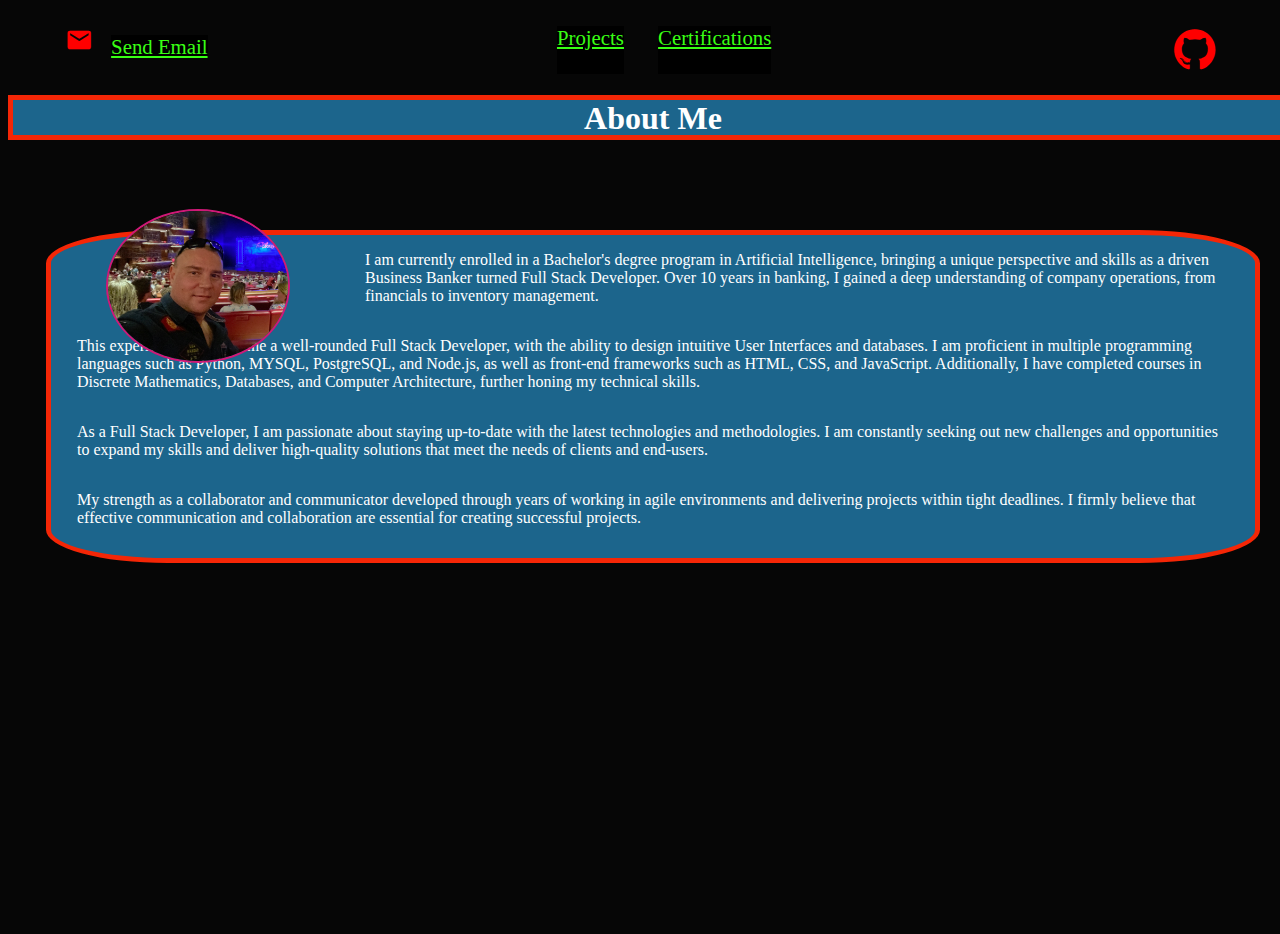
<file: index.html>
<!DOCTYPE html>
<html lang="en">
<head>
    <meta charset="UTF-8">
    <meta http-equiv="X-UA-Compatible" content="IE=edge">
    <meta name="viewport" content="width=device-width, initial-scale=1.0">
    
    <!-- Link to Style Sheet -->
    <link rel="stylesheet" href="css/style.css">
    <link rel="stylesheet" href="css/background.css">
    <link rel="stylesheet" href="css/media.css">
    <link href="https://fonts.googleapis.com/icon?family=Material+Icons" rel="stylesheet">
    <link rel="stylesheet" href="https://cdnjs.cloudflare.com/ajax/libs/font-awesome/4.7.0/css/font-awesome.min.css">


    <title>Index</title>
</head>
<body class="main">

    <!-- navigation bar  -->
    <div id="topLine">
        <div id="emailDiv">
            <i id="emailIcon"  class="material-icons" style="font-size:28px;color:red">email</i>
            <a class="topLineLinks" id="email" href="mailto:christiaan@infinitusglobal.net">Send Email</a>
        </div>
    
        <nav>
            <a class="topLineLinks" href="project.html">Projects</a>
            <a class="topLineLinks" href="certification.html">Certifications</a>
        </nav>

        <div id="gitIcon">
            <a href="https://github.com/8agus?tab=repositories" target="_blank">
                <i class="fa fa-github" style="font-size:48px;color:red"></i>
            </a>
        </div>


    </div>
    
    
    <!-- About me section -->

    <!-- About Me Heading  -->
    <h1>About Me</h1>

    <section id="about">

        <!-- Profile Pic -->
        <div id="profileDivPic">
            <img id="profileImg" src="img/profile_pic.jpeg" alt="Profile Picture">
        </div>

        <!-- Profile  write up -->
            <p id="paragraph1">I am currently enrolled in a Bachelor's degree program in Artificial Intelligence, bringing a unique perspective and skills as a driven Business Banker turned Full Stack Developer. Over 10 years in banking, I gained a deep understanding of company operations, from financials to inventory management.</</p>
            
            <p  id="paragraph2">This experience has made me a well-rounded Full Stack Developer, with the ability to design intuitive User Interfaces and databases. I am proficient in multiple programming languages such as Python, MYSQL, PostgreSQL, and Node.js, as well as front-end frameworks such as HTML, CSS, and JavaScript. Additionally, I have completed courses in Discrete Mathematics, Databases, and Computer Architecture, further honing my technical skills.</p>

            <p  id="paragraph3">As a Full Stack Developer, I am passionate about staying up-to-date with the latest technologies and methodologies. I am constantly seeking out new challenges and opportunities to expand my skills and deliver high-quality solutions that meet the needs of clients and end-users.</p>

            <p  id="paragraph4">My strength as a collaborator and communicator developed through years of working in agile environments and delivering projects within tight deadlines. I firmly believe that effective communication and collaboration are essential for creating successful projects.</p>

    </section>


    <script src="background.js"></script>
</body>
</html>
</file>
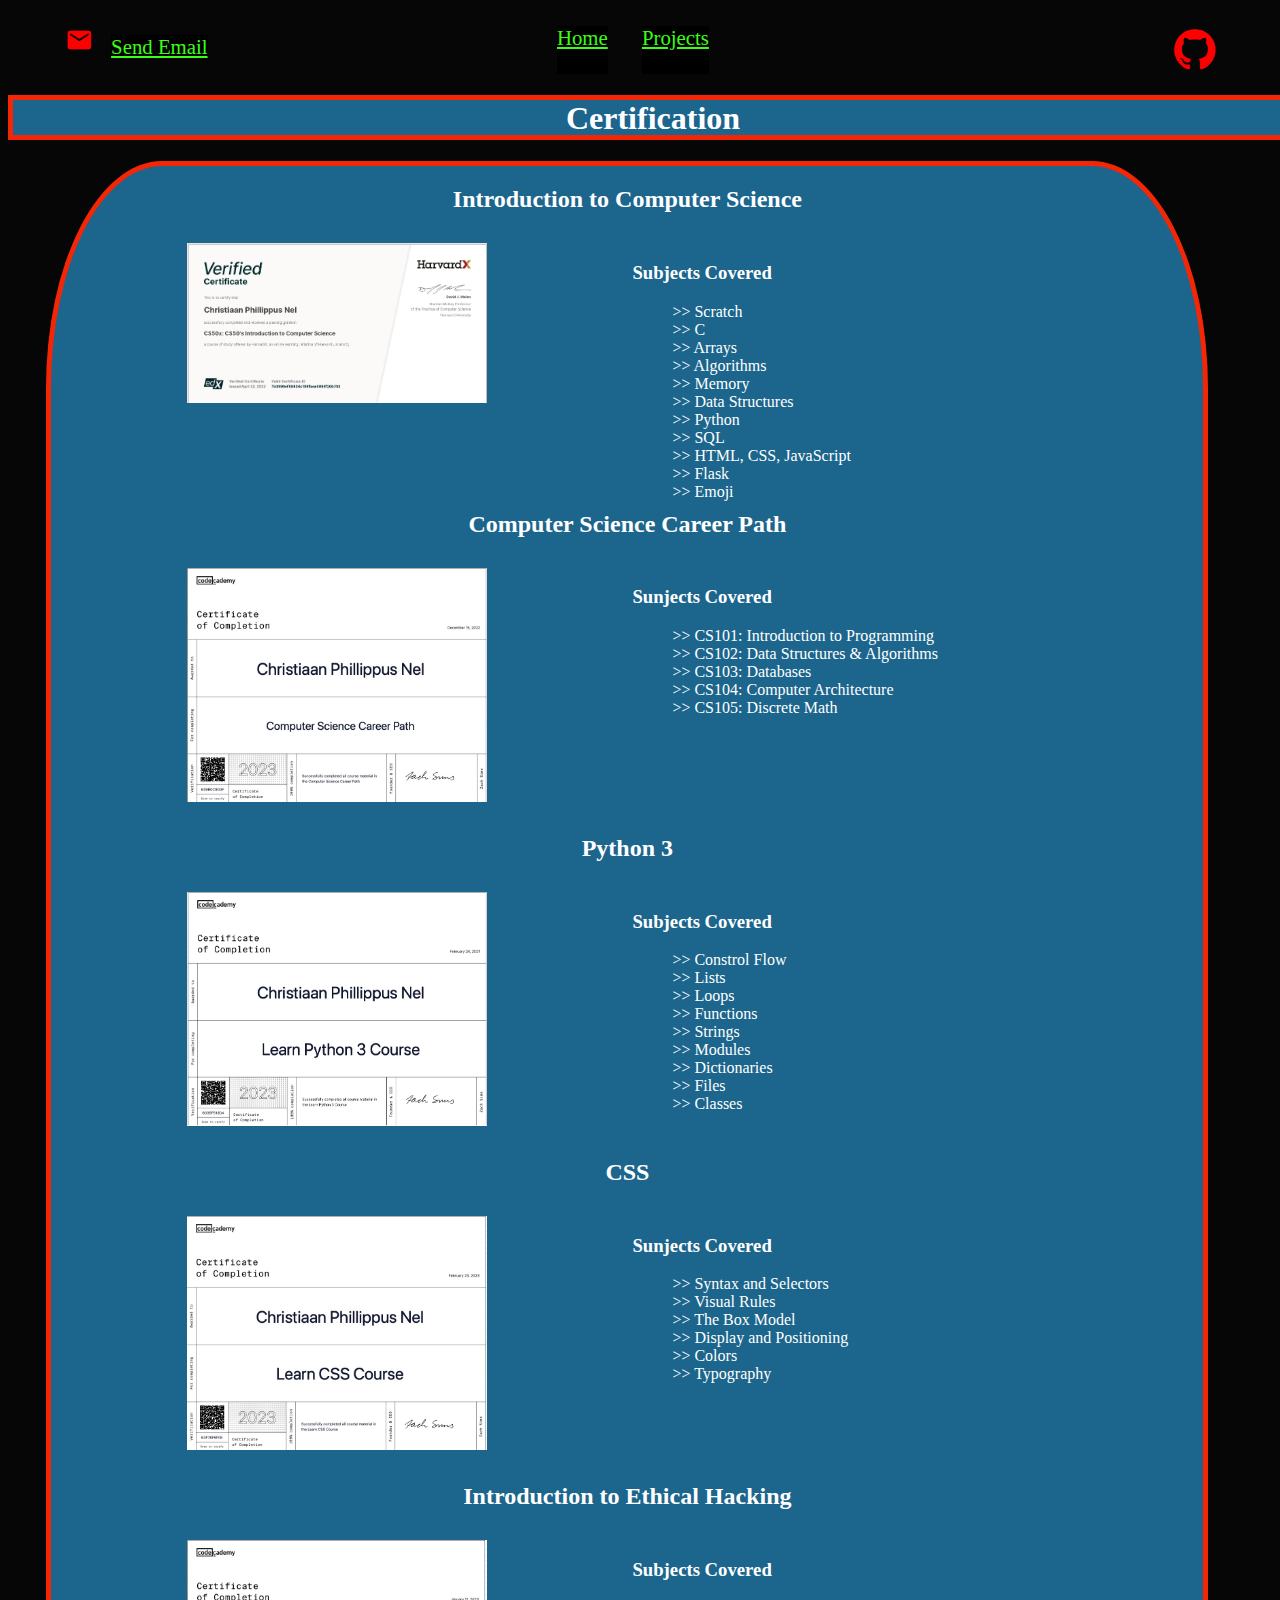
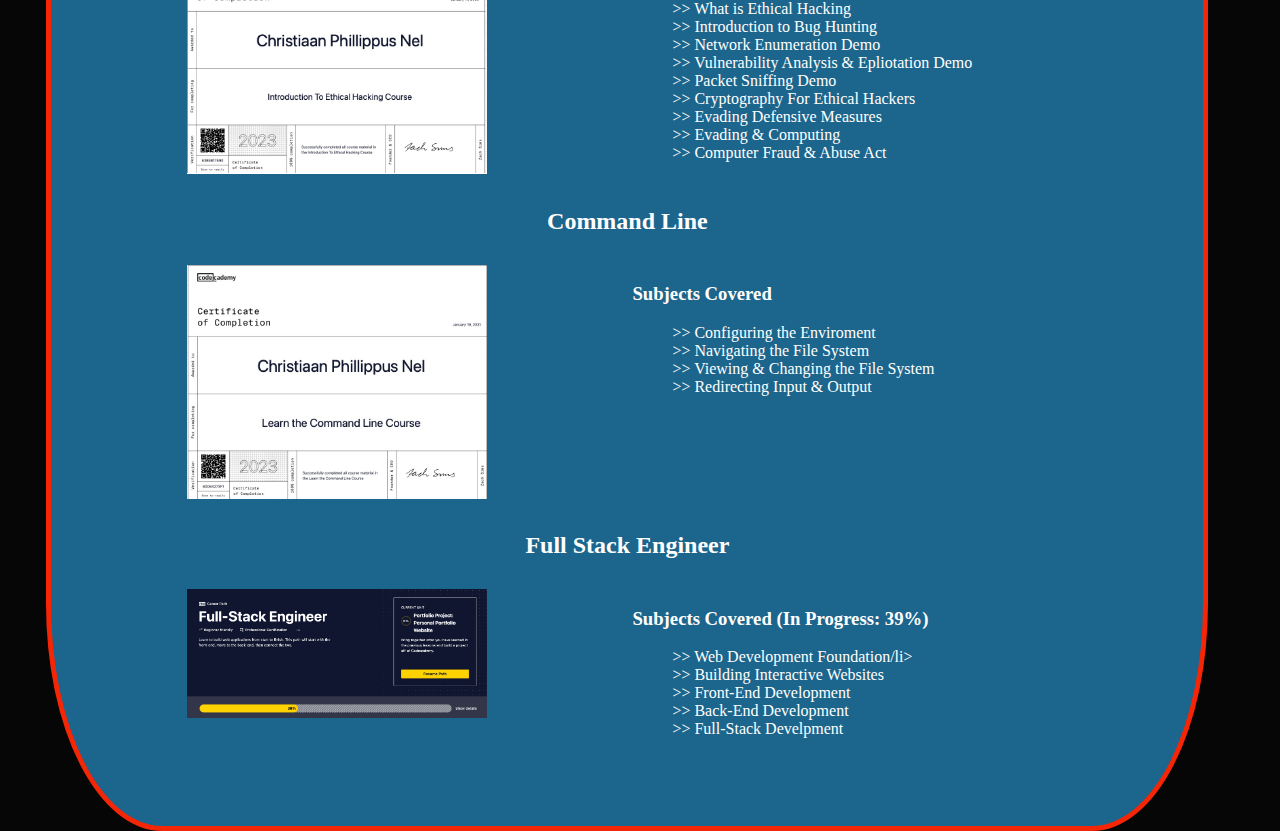
<file: certification.html>
<!DOCTYPE html>
<html lang="en">
<head>
    <meta charset="UTF-8">
    <meta http-equiv="X-UA-Compatible" content="IE=edge">
    <meta name="viewport" content="width=device-width, initial-scale=1.0">
    
    <!-- Link to Style Sheet -->
    <link rel="stylesheet" href="css/style.css">
    <link rel="stylesheet" href="css/background.css">
    <link rel="stylesheet" href="css/media.css">
    <link href="https://fonts.googleapis.com/icon?family=Material+Icons" rel="stylesheet">
    <link rel="stylesheet" href="https://cdnjs.cloudflare.com/ajax/libs/font-awesome/4.7.0/css/font-awesome.min.css">


    <title>Certification</title>
</head>
    <body class="main">
               
    <div id="topLine">
        <div id="emailDiv">
            <i id="emailIcon" class="material-icons" style="font-size:28px;color:red">email</i>
            <a class="topLineLinks" id="email" href="mailto:christiaan@infinitusglobal.net">Send Email</a>
        </div>
    
        <nav>
            <a class="topLineLinks" href="index.html">Home</a>
            <a class="topLineLinks" href="project.html">Projects</a>
        </nav>

        <div id="gitIcon">
            <a href="https://github.com/8agus?tab=repositories" target="_blank"><i class="fa fa-github" style="font-size:48px;color:red"></i></a>
        </div>
    
    
    </div>

    <h1>Certification</h1>
    
    <section id="certification">
        <H2 id="cs50head">Introduction to Computer Science</h2>
        <div id="cs50pic" onclick="openLink(cs50)"></div>
        <article id="cs50Topic">
            <h3><strong>Subjects Covered</strong></h3>
            <ul>
                <li>>> Scratch</li>
                <li>>> C</li>
                <li>>> Arrays</li>
                <li>>> Algorithms</li>
                <li>>> Memory</li>
                <li>>> Data Structures</li>
                <li>>> Python</li>
                <li>>> SQL</li>
                <li>>> HTML, CSS, JavaScript</li>
                <li>>> Flask</li>
                <li>>> Emoji</li>
            </ul>

        </article>

        <h2 id="cshead">Computer Science Career Path</h2>
        <div id="csPic" class="certBox" onclick="openLink(cs)"></div>
        <article id="csTopic">
            <h3><strong>Sunjects Covered</strong></h3>
            <ul>
                <li>>> CS101: Introduction to Programming</li>
                <li>>> CS102: Data Structures & Algorithms</li>
                <li>>> CS103: Databases</li>
                <li>>> CS104: Computer Architecture</li>
                <li>>> CS105: Discrete Math</li>
            </ul>
        </article>

        <h2 id="csshead">CSS</h2>
        <div id="cssPic" class="certBox" onclick="openLink(css)"></div>
        <article id="cssTopic">
            <h3><strong>Sunjects Covered</strong></h3>
            <ul>
                <li>>> Syntax and Selectors</li>
                <li>>> Visual Rules</li>
                <li>>> The Box Model</li>
                <li>>> Display and Positioning</li>
                <li>>> Colors</li>
                <li>>> Typography</li>
            </ul>
        </article>
    
        <h2 id="pythonhead">Python 3</h2>
        <div id="pythonPic" class="certBox" onclick="openLink(python)"></div>
        <article id="pythonTopic">
            <h3><strong>Subjects Covered</strong></h3>
            <ul>
                <li>>> Constrol Flow</li>
                <li>>> Lists</li>
                <li>>> Loops</li>
                <li>>> Functions</li>
                <li>>> Strings</li>
                <li>>> Modules</li>
                <li>>> Dictionaries</li>
                <li>>> Files</li>
                <li>>> Classes</li>
            </ul>
        </article>

        <h2 id="eHackHead">Introduction to Ethical Hacking</h2>
        <div id="eHackPic" class="certBox" onclick="openLink(eHack)"></div>
        <article id="eHackTopic">
            <h3><strong>Subjects Covered</strong></h3>
            <ul>
                <li>>> What is Ethical Hacking</li>
                <li>>> Introduction to Bug Hunting</li>
                <li>>> Network Enumeration Demo</li>
                <li>>> Vulnerability Analysis & Epliotation Demo</li>
                <li>>> Packet Sniffing Demo</li>
                <li>>> Cryptography For Ethical Hackers</li>
                <li>>> Evading Defensive Measures</li>
                <li>>> Evading & Computing</li>
                <li>>> Computer Fraud & Abuse Act</li>
            </ul>
        </article>

        <h2 id="clHead">Command Line</h2>
        <div id="clpic" class="certBox" onclick="openLink(cl)"></div>
        <article id="clTopic">
            <h3><strong>Subjects Covered</strong></h3>
            <ul>
                <li>>> Configuring the Enviroment</li>
                <li>>> Navigating the File System</li>
                <li>>> Viewing & Changing the File System</li>
                <li>>> Redirecting Input & Output</li>
            </ul>

        </article>

        <h2 id="stackHead">Full Stack Engineer</h2>
        <div id="stackPic"></div>
        <article id="stackTopic">
            <h3><strong>Subjects Covered (In Progress: 39%)</strong> </h3>
            <ul>
                <li>>> Web Development Foundation/li>
                <li>>> Building Interactive Websites</li>
                <li>>> Front-End Development</li>
                <li>>> Back-End Development</li>
                <li>>> Full-Stack Develpment</li>
            </ul>
        </article>

</section>
<script src="background.js"></script>
<script src="linkopen.js"></script>
</body>
</html>
</file>
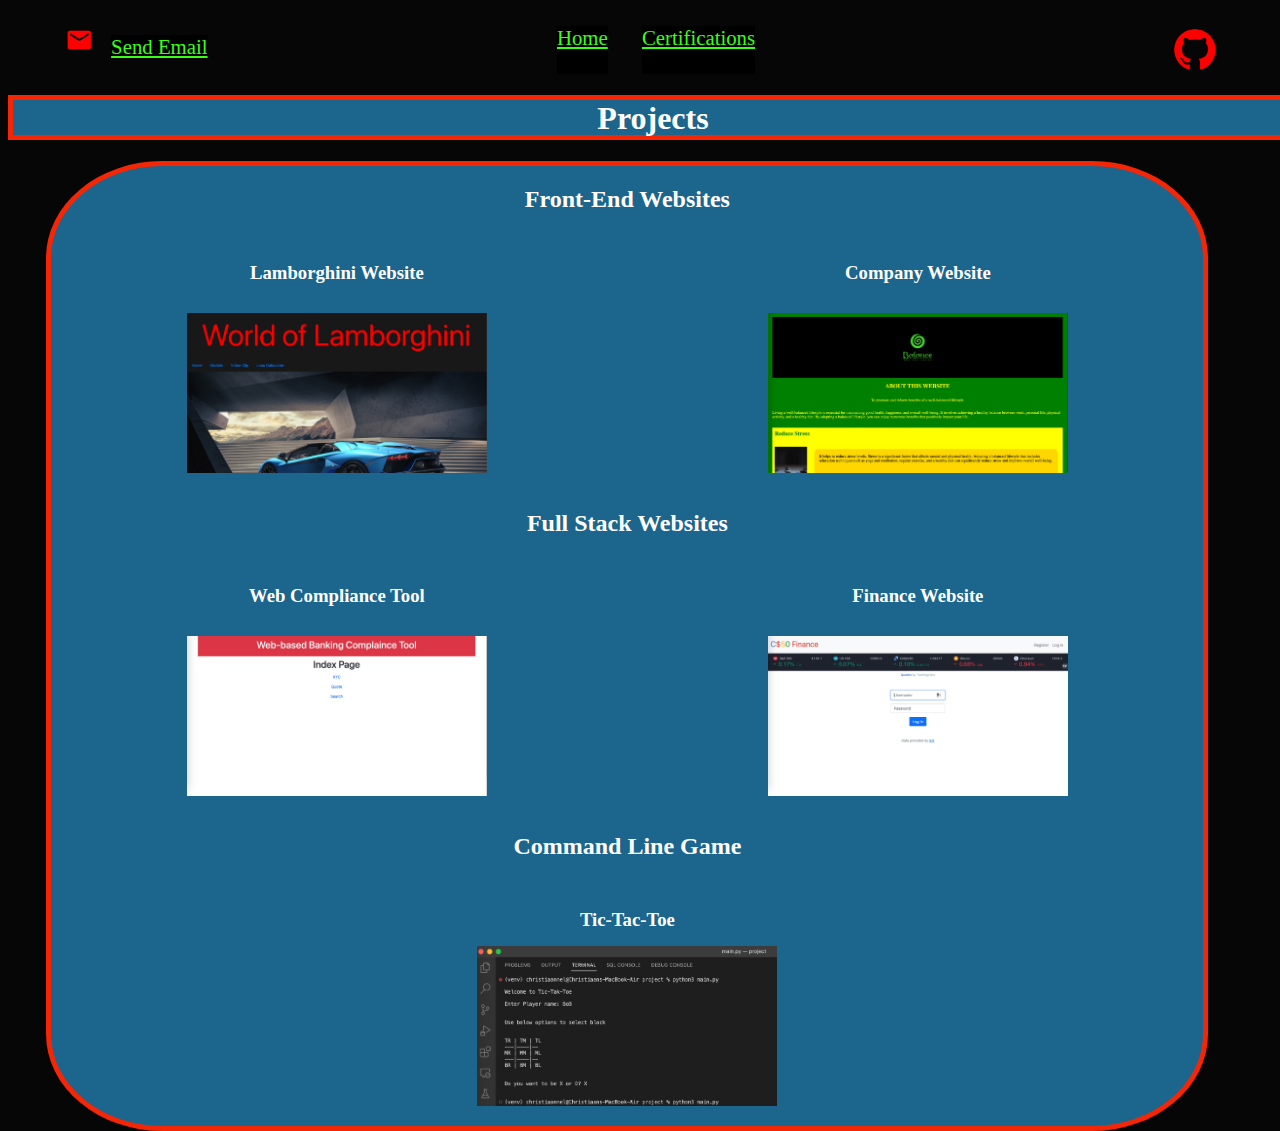
<file: project.html>
<!DOCTYPE html>
<html lang="en">
<head>
    <meta charset="UTF-8">
    <meta http-equiv="X-UA-Compatible" content="IE=edge">
    <meta name="viewport" content="width=device-width, initial-scale=1.0">
    
    <!-- Link to Style Sheet -->
    <link rel="stylesheet" href="css/style.css">
    <link rel="stylesheet" href="css/background.css">
    <link rel="stylesheet" href="css/media.css">
    <link href="https://fonts.googleapis.com/icon?family=Material+Icons" rel="stylesheet">
    <link rel="stylesheet" href="https://cdnjs.cloudflare.com/ajax/libs/font-awesome/4.7.0/css/font-awesome.min.css">



    <title>Projects</title>
</head>
<body class="main">

    <!-- Navigation barr -->
    <div id="topLine">
        <div id="emailDiv">
            <i id="emailIcon" class="material-icons" style="font-size:28px;color:red">email</i>
            <a class="topLineLinks" id="email" href="mailto:christiaan@infinitusglobal.net">Send Email</a>
        </div>
    
        <nav>
            <a class="topLineLinks" href="index.html">Home</a>
            <a class="topLineLinks" href="certification.html">Certifications</a>
        </nav>

        <div id="gitIcon">
            <a href="https://github.com/8agus?tab=repositories" target="_blank"><i class="fa fa-github" style="font-size:48px;color:red"></i></a>
        </div>
    </div>

<!-- Project Section -->
<h1>Projects</h1>
<section id="project">

<!-- Static Websites  -->
<h2 class="staticHeading">Front-End Websites</h2>

<h3 class="lamboHeading">Lamborghini Website</h3>
<div class="lamboBox" >
    <span class="modal">
        <p>The website showcases a Lamborghini design website. The website uses several features and development skills to create a visually appealing and responsive website. Here are some of the main features and skills used in its development:</p>
        <ol>
            <li>1. HTML: The website uses HTML to create the structure of the page, including the header, navigation, and content sections.</li>
            <li>2. CSS: The website uses CSS to add styling and visual effects to the HTML elements, such as font styles, colors, and layout.</li>
            <li>3.	Responsive Design: The website is designed to be responsive, meaning it adjusts its layout and content to fit the screen size of different devices, such as desktops, laptops, tablets, and mobile phones.</li>
            <li>4.	Bootstrap Framework: The website uses the Bootstrap framework, a popular HTML, CSS, and JavaScript framework, to help with the responsive design and layout of the website.</li>
            <li>5.	JavaScript: The website uses JavaScript to add interactivity and dynamic effects, such as smooth scrolling and a lightbox gallery for the images.</li>
        </ol>
        <p>Overall, the website demonstrates a good use of HTML, CSS, JavaScript, and the Bootstrap framework to create a visually appealing and responsive website showcasing Lamborghinis.</p>
        <button><a class="projectLinks" href="https://8agus.github.io/8agus.github.io-lamborghini/" target="_blank">Link to website</a></button>
        <button><a class="projectLinks" href="https://github.com/8agus/8agus.github.io-lamborghini" target="_blank">Link to code</a></button>

    </span>

</div>

<h3 class="compWebHead">Company Website</h3>
<div class="compWebBox" >
    <span class="modal">
        <p>The website is a simple business website that provides information about a fictional company called "Balance and Wellness". The website uses several features and development skills to create a professional and functional website. Here are some of the main features and skills used in its development:</p>
        <ol>
            <li>1.	HTML: The website uses HTML to create the structure of the page, including the header, navigation, and content sections.</li>
            <li>2.	CSS: The website uses CSS to add styling and visual effects to the HTML elements, such as font styles, colors, and layout.</li>
            <li>3.	Responsive Design: The website is designed to be responsive, meaning it adjusts its layout and content to fit the screen size of different devices, such as desktops, laptops, tablets, and mobile phones.</li>
            <li>4.	Bootstrap Framework: The website uses the Bootstrap framework to help with the responsive design and layout of the website.</li>
            <li>5.	JavaScript: The website uses JavaScript to add interactivity and dynamic effects, such as smooth scrolling and a contact form.</li>
            <li>6.	Google Fonts: The website uses Google Fonts to add custom fonts to the website.</li>
            <li>7.	Font Awesome Icons: The website uses Font Awesome Icons to add custom icons to the website.</li>
            <li>8.	GitHub Pages: The website is hosted on GitHub Pages.</li>
        </ol>
        <p>Overall, the website demonstrates a good use of HTML, CSS, JavaScript, and the Bootstrap framework to create a professional and functional business website. The website also includes custom fonts and icons to add some visual interest, and a contact form to allow visitors to get in touch with the company.</p>
        <button><a class="projectLinks" href="https://8agus.github.io/8agus.github.io-business_website/" target="_blank">Link to website</a></button>
        <button><a class="projectLinks" href="https://github.com/8agus/8agus.github.io-business_website" target="_blank">Link to code</a></button>
    </span>
    

</div>

<!-- Dinamic Websites -->
<h2 class="dinamicHeading">Full Stack Websites</h2>

<h3 class="webCompHead">Web Compliance Tool</h3>
<div class="webCompBox">
    <span class="modal">
        <p>The Web-based banking compliance tool is a project that aims to create a website with several features to capture information during the bank account opening process. The website uses the following features and development skills:</p>
        <ol>
            <li>1.	HTML and CSS: The website uses HTML and CSS to create the structure and styling of the web pages, including the KYC page, search page, and quote page.</li>
            <li>2.	Flask: Flask is a Python web framework used to develop the backend of the website, handling user requests and data processing.</li>
            <li>3.	SQLite: The website uses SQLite to store the KYC information entered by the user, making it easily accessible for future use.</li>
            <li>4.	Web Automation: The website uses web automation techniques to automate the web searches that need to be performed on the KYC information entered by the user, reducing the time and effort required to perform these searches manually.</li>
            <li>5.	Email Integration: The website integrates with an email service to automatically send quotes to the user after they have answered the eight questions on the quote page.</li>
            <li>6.	cs50: The website uses the cs50 library to handle user input and validation, ensuring that all data entered is in the correct format.</li>
        </ol>
        <p>Overall, the Web-based banking compliance tool demonstrates a good use of HTML, CSS, Flask, SQLite, web automation, email integration, and cs50 library to create a user-friendly website that streamlines the bank account opening process by capturing and processing the required information efficiently.</p>
        <button><a class="projectLinks" href="https://drive.google.com/file/d/1POL3zgtGBOkykttEZT_XekBdRp2hXSD7/view?usp=sharing" target="_blank">Demo Video</a></button>
        <button><a class="projectLinks" href="https://github.com/8agus/8agus.github.io-compliance_tool" target="_blank">Link to code</a></button>
    </span>
</div>

<h3 class="finWebHead">Finance Website</h3>
<div class="finWebBox">
    <span class="modal">
        <p>This is a Python Flask web application that simulates a stock trading platform. The following are the features implemented and the skills used for the website development:</p>
        <ol>
            <li>1.  Python Flask was used to develop the backend of the website.</li>
            <li>2.  HTML, CSS, and JavaScript were used to develop the frontend of the website.</li>
            <li>3.	The website uses SQLite database to store and retrieve </li>
            <li>4.	The website also uses CS50 Library to interact with the database.</li>
            <li>5.	The helpers.py module provides the necessary helper functions for the website, such as generating error messages and checking user authentication.</li>
            <li>6.	The website also uses Werkzeug Security to hash and verify user passwords.</li>
            <li>7.	The Flask-Session extension was used to configure session to use filesystem instead of signed cookies.</li>
            <li>8.	The tempfile module was used to create a temporary directory for the session data.</li>
            <li>9.	The website uses YH Finance API to get the live stock prices.</li>
            <li>10.	The website uses Jinja2 template engine to render the HTML templates.</li>
            <li>11.	The website implements the following features:</li>
            <li class="liIndent" >o	User registration and authentication</li>
            <li class="liIndent">o	Display of user's portfolio of stocks with their current value and live price.</li>
            <li class="liIndent">o	Purchase of stocks by the user</li>
            <li class="liIndent">o	Selling of stocks by the user</li>
            <li class="liIndent">o	Transaction history of the u</li>
        </ol>
    
        <button><a class="projectLinks" href="https://drive.google.com/file/d/1e8gBWIj-7iGM6WaFMw3AifFU6GqSzDVZ/view?usp=share_link" target="_blank">Demo Video</a></button>
        <button><a class="projectLinks" href="https://github.com/8agus/financial_website" target="_blank">Link to code</a></button>
    </span>
</div>


<!-- Game  -->
<h2 class="gameHead">Command Line Game</h2>

<h3 class="comLineHead">Tic-Tac-Toe</h3>
<div class="comLineBox">
    <span class="modal">
        <p>To write a tic-tac-toe game that can be played in the command line, you need to be familiar with programming fundamentals such as variables, data types, functions, loops, conditionals, and user input/output. You should also have knowledge of Python programming language, as well as the Python Standard Library.</p>
        <p>The main function sets up the game board, prompts the user to choose their symbol, and begins the game by calling the make_selection function.</p>
        <p>The program uses the choices function from the Python random module to randomly select the computer's move. The setup_board function initializes the game board, and the print_board function displays the board on the screen. The check_for_winner function checks if there is a winner based on the current state of the board.</p>
        <p>The pc_select function is responsible for selecting a random block on the board for the computer. The make_selection function prompts the user to select a block on the board, updates the board with the user's move, and calls the check_for_winner function to see if the user has won. If no winner is found, the function prompts the computer to make its move and continues until a winner is found or the game ends in a tie.</p>
        <button><a class="projectLinks" href="https://drive.google.com/file/d/1m-DbID7CDP8672FT8x-mX5zxJ0V_sseV/view?usp=sharing" target="_blank">Demo Video</a></button>
        <button><a class="projectLinks" href="https://github.com/8agus/tic_tac_toe_cli" target="_blank">Link to code</a></button>
    </span>
</div>

</section>
<script src="background.js"></script>

</body>
</html>
</file>
<file: css/style.css>
body {
    background-color: rgb(6, 6, 6);
    /* color: white; */
    color: #39FF14;
}

/* Navigation bar, Email, Github, linkedin */
#topLine {
    display: grid;
    position: relative;
    width: 100%;
    grid-template-areas: 'emailDiv nav gitIcon';
        grid-template-columns: 1fr 3fr 0.5fr;
        margin-top: 2%;
}

.topLineLinks {
    color: #39FF14;
    font-size: 1.3em;
    margin-left: 5%;
    background-color: black;
}

#emailDiv {
    position: relative;
    grid-area: emailDiv;
    left: 20%;
}

nav {
    grid-area: nav;
}

#gitIcon {
    position: relative;
    grid-area: gitIcon;
    left: 20%;
}

nav {
    position: relative;
    left: 27%;
    display: flex;
    width: 80%;
} 


li {
    display: inline;
}

/* Turquoise boxes */
#about,
#project,
#certification {
    width: 90%;
    left: 3%;
    border-radius: 10%;
    position: relative;
    background-color: #1C658C;
    border: 5px solid #f42606;
    color: white;
}

/* About Me Section  */
h1 {
    background-color: #1C658C;
    text-align: center;
    border: 5px solid #f42606;
    width: 100%;
    height: 35px;
    color: white;

}

#about {
    display: grid;
    position: relative;
    grid-template-areas: 'profileDivPic paragraph1'
                         'paragraph2 paragraph2'
                         'paragraph3 paragraph3'
                         'paragraph4 paragraph4';
    grid-template-columns: 1fr 3fr;
    grid-template-rows: 0.01fr 0.13fr 0.26fr 0.18fr 0.18fr;
    /* border: 2px solid rgb(207, 25, 119); */
    justify-items: center;
    padding-left: 2%;
    padding-right: 2%;
    margin-top: 7%;
}

#profileDivPic{
    width: auto;
    height: 150px;
    position: absolute;   
    left: 10%;
    top: -80%;
    z-index: auto;
    margin-top: 15%;
}

#profileImg {
    max-width: 100%;
    max-height: 100%;
    display: block;
    background-size: cover;
    border-radius: 50%;
    border: 2px solid rgb(207, 25, 119);

}

#profileDivPic {
    grid-area: profileDivPic;
}

#paragraph1 {
    grid-area: paragraph1;
}

#paragraph2 {
    grid-area: paragraph2;
}

#paragraph3 {
    grid-area: paragraph3;
}

#paragraph4 {
    grid-area: paragraph4;
}


                /* Project Section */
#project h1 {
    background-color: #1C658C;
    text-align: center;
    border: 2px solid black;
    width: 100%;
    height: 10px;
}

#project div {
    width: 300px;
    height: 160px;
    background-size: 100%;
    background-repeat: no-repeat;
    background-size: cover;

}   

.modal {
    position: fixed;
    top: 50%;
    left: 50%;
    transform: translate(-50%, -50%) scale(0);
    /* transition: 200ms ease-in-out; */
    border: 1px solid black;
    border-radius: 10px;
    z-index: 10;
    background-color: white;
    width: 500px;
    max-width: 80%;
    padding-left: 2%;
    padding-right: 2%;
  }

.comLineBox:hover > .modal,
.finWebBox:hover > .modal,
.webCompBox:hover > .modal,
.compWebBox:hover > .modal,
.lamboBox:hover > .modal {
    transform: translate(-50%, -50%) scale(1);
    color: black;
}

button {
    position: relative;
    left: 33%;
    transform: translate(-55%);
    margin-left: 5%;
    margin-bottom: 5%;
    width: 120px;
}

  .liIndent {
    padding-left: 20px;
  }

#project {
    display: grid;
    position: relative;
    grid-template-areas: 
                         'staticHeading staticHeading'
                         'lamboHeading compWebHead'
                         'lamboBox compWebBox'
                         'dinamicHeading dinamicHeading'
                         'webCompHead finWebHead'
                         'webCompBox finWebBox'
                         'gameHead gameHead'
                         'comLineHead comLineHead'
                         'comLineBox comLineBox';

    grid-template-columns: 1fr 1fr;
    grid-template-rows: repeat(3, 0.5fr 0.5fr 2.5fr);   
    justify-items: center;
    gap: 10px;
}


.staticHeading {
    grid-area: staticHeading;
}

.lamboHeading {
    grid-area: lamboHeading;
}

.compWebHead {
    grid-area: compWebHead;
}

.lamboBox {
    grid-area: lamboBox;
    background-image: url('../img/lambo.jpg');

}   

.compWebBox {
    grid-area: compWebBox;
    background-image: url('../img/company_website.jpg');
}

.dinamicHeading {
    grid-area: dinamicHeading;
}

.webCompHead {
    grid-area: webCompHead;
} 

.finWebHead {
    grid-area: finWebHead;
}

.webCompBox {
    grid-area: webCompBox;
    background-image: url('../img/Web\ Base\ Banking\ tool\ .jpg');
} 

.finWebBox {
    grid-area: finWebBox;
    background-image: url('../img/finance.jpg');
} 

.gameHead {
    grid-area: gameHead;
}

.comLineHead {
    grid-area: comLineHead;
}

.comLineBox {
    grid-area: comLineBox;
    background-image: url('../img/tictactoe.jpg');
    position: absolute;
    bottom: 20px;
}
    /* Certification Page  */

.certBox {
    width: 300px;
    height: 234px;
    /* background-size: 100%; */
    background-repeat: no-repeat;
    background-size: cover;
                    }



#cs50pic:hover,     
.certBox:hover{
    transform: translatey(-10%);
    cursor: grab;
    border: 5px solid #f42606;
    
}
                    
#certification {
    display: grid;
    position: relative;
    grid-template-areas: 'cs50head cs50head'
                         'cs50pic cs50Topic'
                         'cshead cshead' 
                         'csPic csTopic'
                         'pythonhead pythonhead'
                         'pythonPic pythonTopic'
                         'csshead csshead' 
                         'cssPic cssTopic'
                         'eHackHead eHackHead'
                         'eHackPic eHackTopic'
                         'clHead clHead'
                         'clpic clTopic'
                         'stackHead stackHead'
                         'stackPic stackTopic';
    grid-template-columns: 1fr 1fr;
    grid-template-rows: repeat(7, 0.5fr 3fr);
    justify-items: center;
    gap: 10px;
}



#cs50head {
    grid-area: cs50head;
}

#cshead {
    grid-area: cshead;
}

#cs50pic {
    grid-area: cs50pic;
    background-image: url('../img/cs50.jpg');
    width: 300px;
    height: 160px;
    background-size: 100%;
    background-repeat: no-repeat;
    background-size: cover;
}

#cs50Topic {
    grid-area: cs50Topic;
    height: 160px;
}

#csPic {
    grid-area: csPic;
    background-image: url('../img/computer_science.jpg');
}


#csTopic {
    grid-area: csTopic;
}

#csshead {
    grid-area: csshead;
}

#cssPic {
    grid-area: cssPic;
    background-image: url('../img/css.jpg');
}

#cssTopic {
    grid-area: cssTopic;
}

#pythonhead {
    grid-area: pythonhead;
}

#pythonPic {
    grid-area: pythonPic;
    background-image: url('../img/python.jpg');
}

#pythonTopic {
    grid-area: pythonTopic;
    
}

#eHackHead {
    grid-area: eHackHead;
}

#eHackPic {
    grid-area: eHackPic;
    background-image: url('../img/ethical_hacking.jpg');
}

#eHackTopic {
    grid-area: eHackTopic;
}

#clHead {
    grid-area: clHead;
}

#clpic {
    grid-area: clpic;
    background-image: url('../img/command_line.jpg');
}

#clTopic {
    grid-area: clTopic;
}

#stackHead {
    grid-area: stackHead;
}

#stackPic {
    grid-area: stackPic;
    background-image: url('../img/full_stack.jpg');
    width: 300px;
    height: 129px;
    background-size: 100%;
    background-repeat: no-repeat;
    background-size: cover;
    position: absolute;
}

#stackTopic {
    grid-area: stackTopic;

}

li {
    display: block;
}

article {
    width: 100%;
}
</file>
<file: css/background.css>
/* .main {
    background-color: #000;
    foreground-color: green;
} */



.main {
    display: block;
    width: 100vw;
    height: 100vh;
    background-color: bgcolor;
    color: fgcolor;
}

.lines {
    position: fixed;
    font-weight: bold;
    font-size: 16px;
    font-family: consolas;
    transform: rotate(270deg);
    transition: transform 2s;
    width: 10px;
    z-index: -2;
    border: white;
}

.test{
      display: block;
      height: 100%;
      width: 100%;
      position: absolute;
      background: linear-gradient(90deg, transparent 30%, black 100%);
    }
</file>
<file: css/media.css>
/* Index page */
@media only screen and (max-width: 700px) {
    #about {
        grid-template-columns: 2fr;
        grid-template-rows: 0.01fr 0.13fr 0.26fr 0.18fr 0.18fr;
        grid-template-areas: 'profileDivPic'
                            'paragraph1'
                            'paragraph2'
                            'paragraph3'
                            'paragraph4'
                            'paragraph5';
    }

    #profileDivPic {
        position: relative;
        left: 0%;
        top: 0%;
        margin-top: 0%;
    }
}

@media only screen and (max-width: 1074px) {
    #profileDivPic {
        position: relative;
        left: 0%;
        top: 0%;
        margin-top: 0%;
        margin-right: 10%;
    }
}

/* Project page */
@media only screen and (max-width: 700px) {
    #project {
        grid-template-areas: 
                        'staticHeading'
                        'lamboHeading' 
                        'lamboBox' 
                        'compWebHead'
                        'compWebBox'
                        'dinamicHeading'
                        'webCompHead' 
                        'webCompBox'
                        'finWebHead'
                        'finWebBox'
                        'gameHead'
                        'comLineHead'
                        'comLineBox';
    grid-template-columns: 1fr;
    grid-template-rows: repeat(2, 0.5fr 0.5fr 1.5fr 0.5fr 1.5fr) 0.5fr 0.5fr 1.5fr;
    }
}

/* Certificate page */
@media only screen and (max-width: 700px) {
    #certification {
        grid-template-areas: 'cs50head'
                            'cs50pic' 
                            'cs50Topic'
                            'cshead' 
                            'csPic'
                            'csTopic'
                            'pythonhead'
                            'pythonPic'
                            'pythonTopic'
                            'csshead' 
                            'cssPic'
                            'cssTopic'
                            'eHackHead'
                            'eHackPic'
                            'eHackTopic'
                            'clHead'
                            'clpic'
                            'clTopic'
                            'stackHead'
                            'stackPic'
                            'stackTopic';
        grid-template-columns: 1fr;
        /* grid-template-rows: 0.1fr 0.7fr 1.2fr repeat(6, 0.1fr 1fr auto); */
        grid-template-rows: 0.1fr 0.7fr 1.7fr repeat(6, auto auto auto);

        justify-items: center;
    }

    article {
        display: grid;
        justify-content: center;
    }
}
</file>
